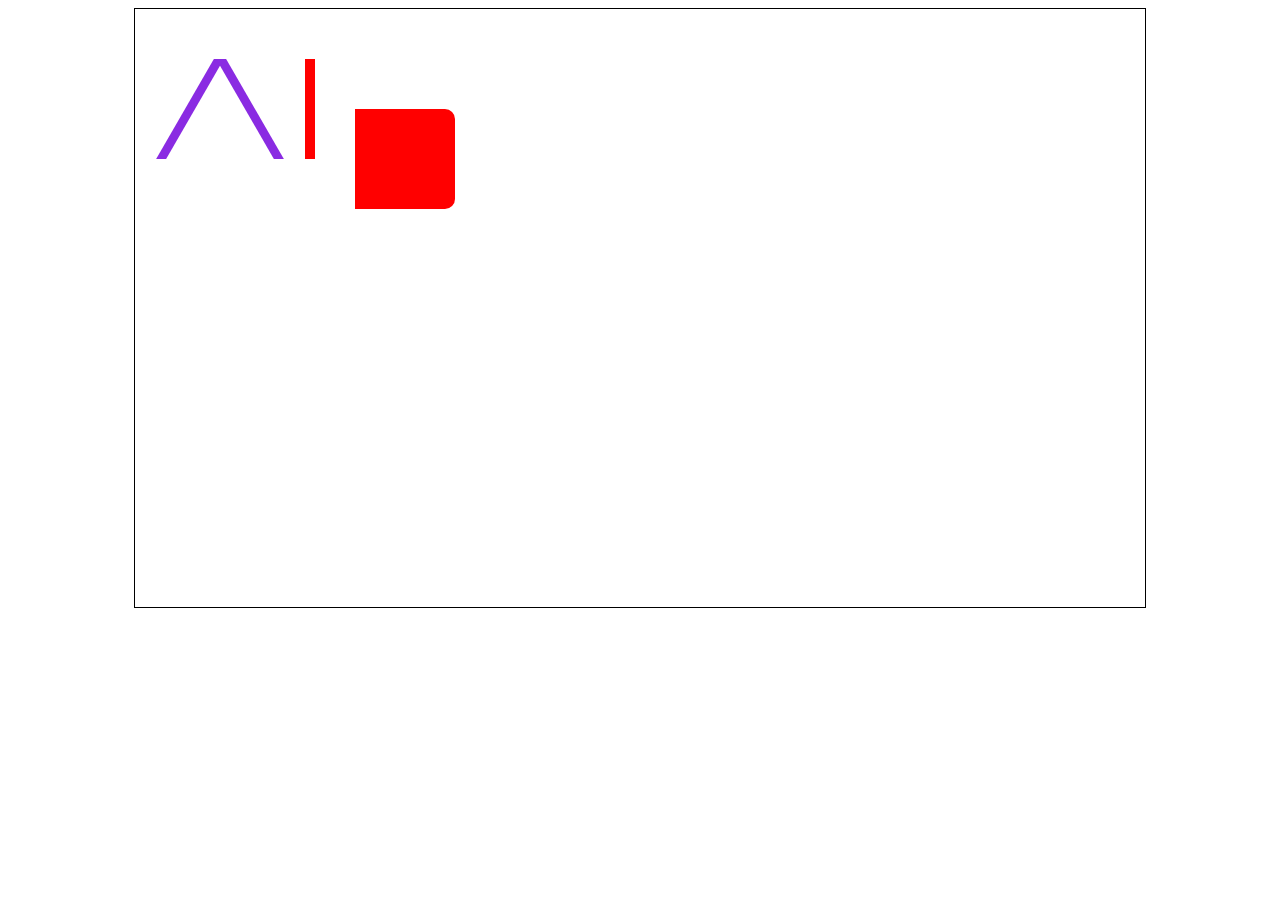
<file: alph.html>
<!DOCTYPE html>
<html lang="en">
<head>
    <meta charset="UTF-8">
    <title>Home</title>
    <link rel="stylesheet" href="alph-css.css">
</head>
<body>
   <div class="wrapper">
       <div class="col-12 content-height">
           <div class="div-one"></div>
           <div class="div-two"></div>
           <div class="div-three"></div>
           <div class="div-four">
               <div class="div-five"></div>
           <div class="div-six"></div>
           <div class="div-seven"></div>
           <div class="div-eight"></div>
           <div class="div-nine"></div>
           <div class="div-ten"></div>
           <div class="div-three"></div>
       </div>

   </div>
</body>
</html>
</file>
<file: alph-css.css>
*{box-sizing: border-box}

.col-1{ width: 8.33%;}
.col-2{width: 16.66%;}
.col-3{width: 25%;}
.col-4{width: 33.33%;}
.col-5{width: 41.66%;}
.col-6{width: 50%;}
.col-7{width: 58.33%;}
.col-8{width: 66.66%;}
.col-9{width: 75%;}
.col-10{width: 83.33%;}
.col-11{width:91.66%; }
.col-12{width: 100%;}

[class*='col-']{
    float: left;

    border: 1px solid;}

.row:after{
    content: '';
    clear: both;
    display: block;
}

.wrapper{
    width: 80%;
    height: auto;
    margin: 0 auto;
}
.header-height { height: 200px;}
.menu-height { height: 50px;}
.content-height { height: 600px;}
.big-footer-height { height: 250px;}
.footer-height { height: 40px;}

.div-one{
    height: 100px;
    width: 10px;
    background-color: blueviolet;
    margin: 50px 0 0 50px;
    /*border-radius: 100px 0px 0px 0px ;*/
    transform: skew(-30deg);
    float: left;
    /*border: 30px ridge rebeccapurple;*/
    /*border-right: none;*/
    /*border-radius: 0px 100px 100px 0px;*/
}
.div-two{
    height: 100px;
    width: 10px;
    background-color: blueviolet;
    margin: 50px 0 0 50px;
    transform: skew(30deg);
    float: left;

}
/*.div-three{*/
    /*height: 10px;*/
    /*width: 70px;*/
    /*background-color: blueviolet;*/
    /*margin: 100px 0 0 -70px;*/
    /*float: left;*/

/*}*/
.div-four{
    height: 100px;
    width: 10px;
    background-color: red;
    margin: 50px 0 0 50px;
    float: left;

}
.div-five{
    height: 100px;
    width: 100px;
    background-color: red;
    margin: 50px 0 0 50px;
    float: left;
    border-radius: 0px 10px 10px 0px;
}
</file>
